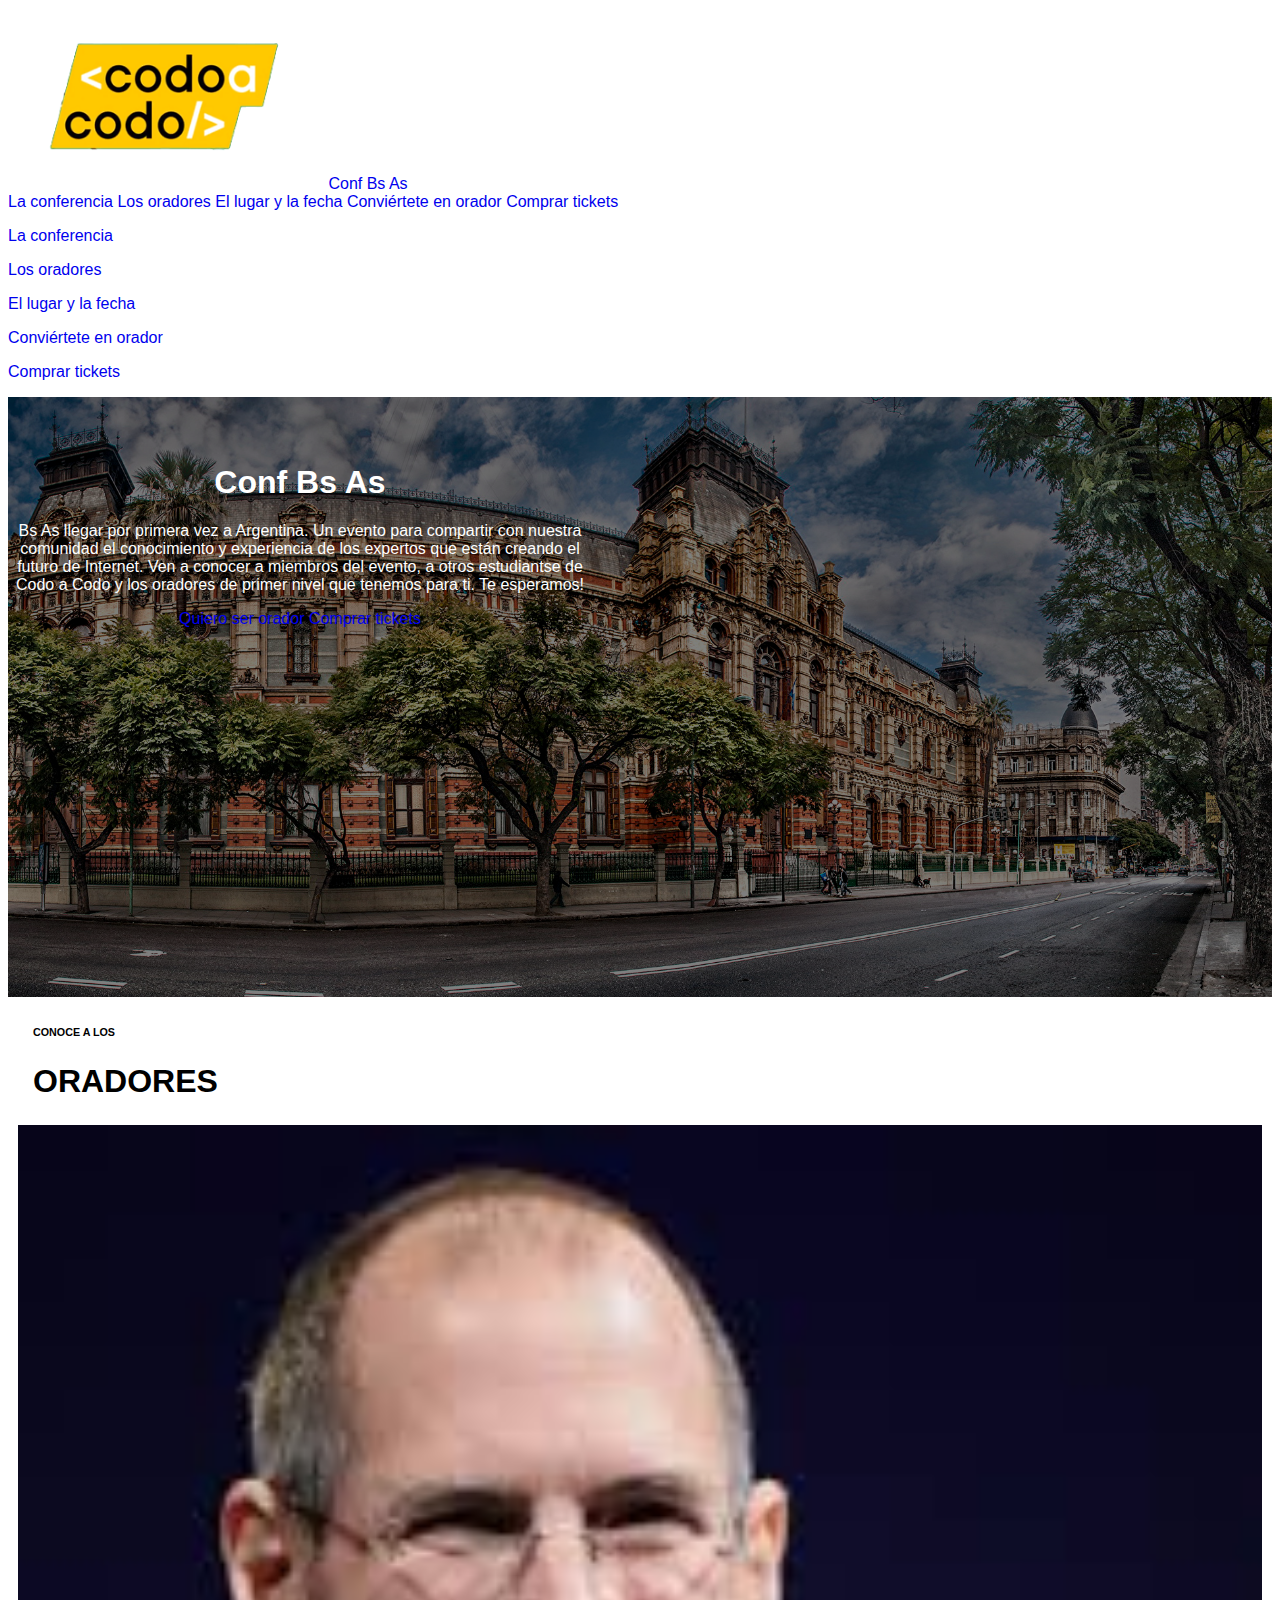
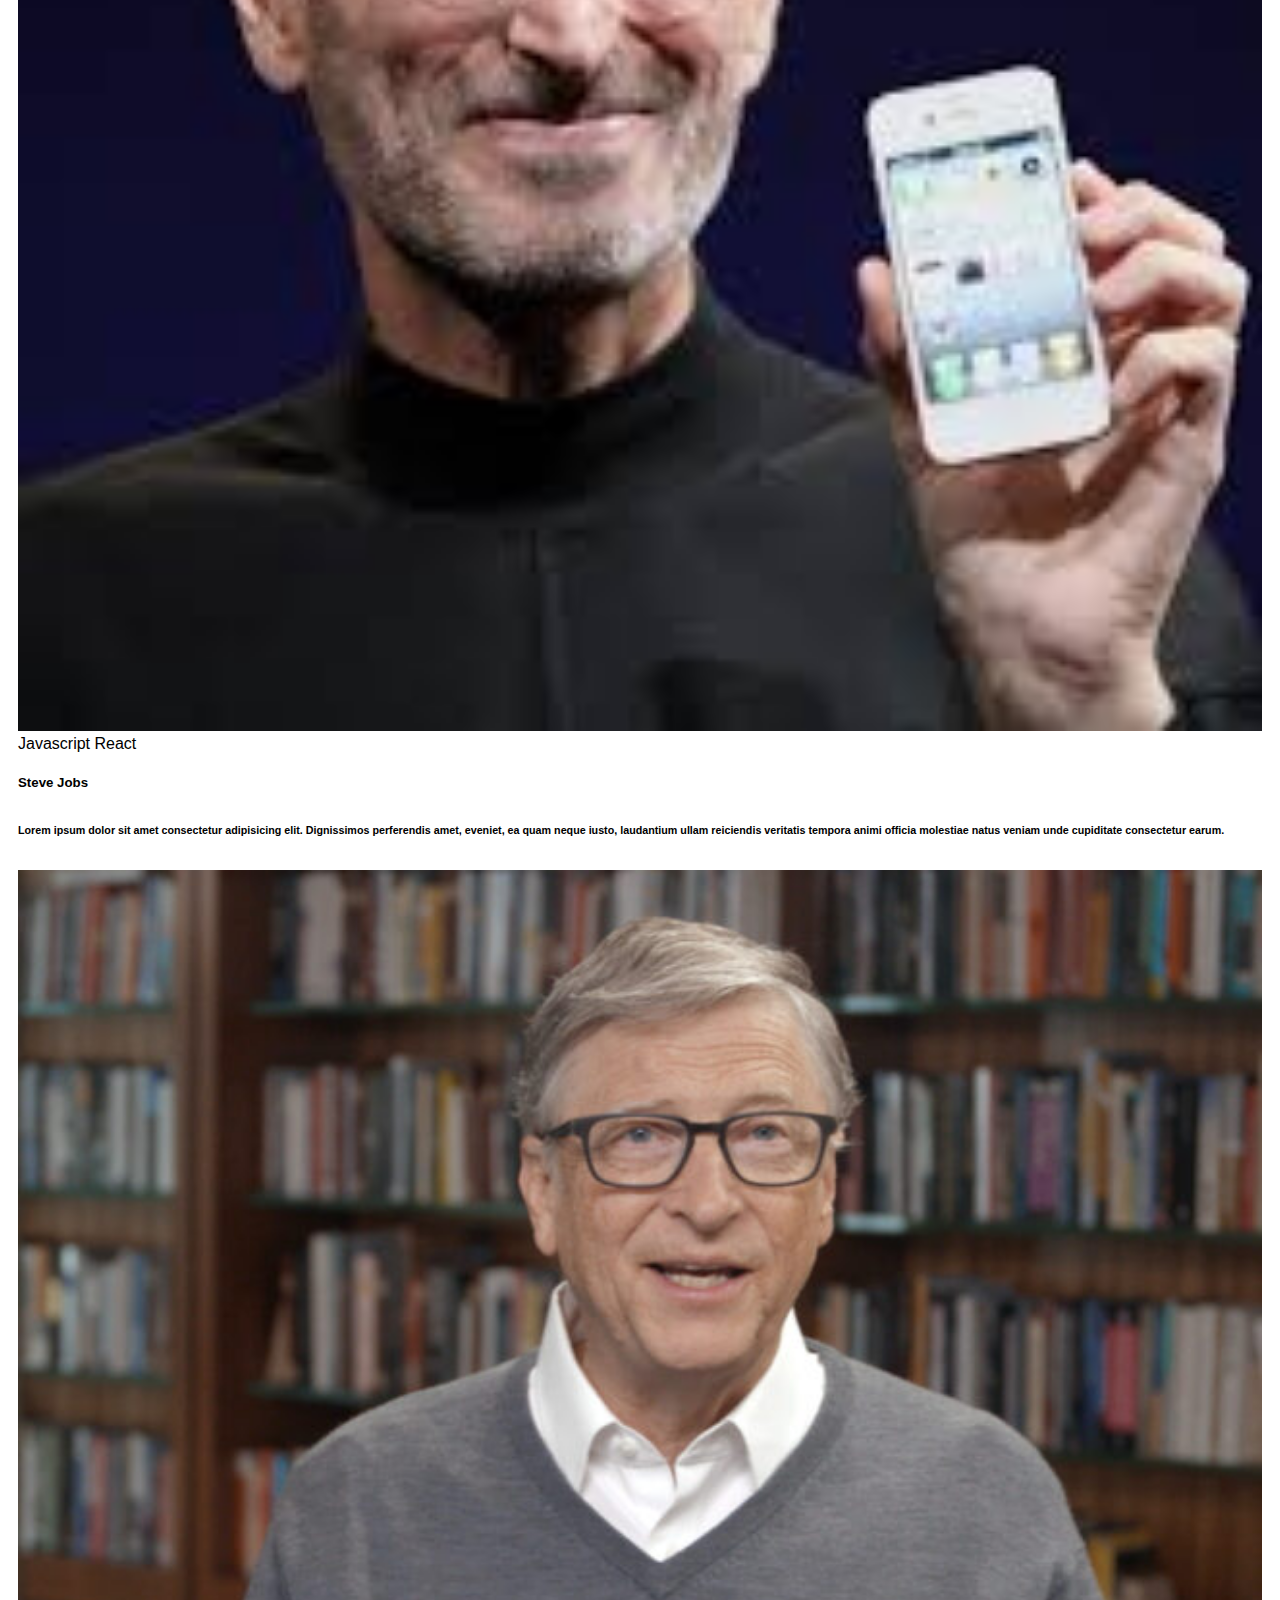
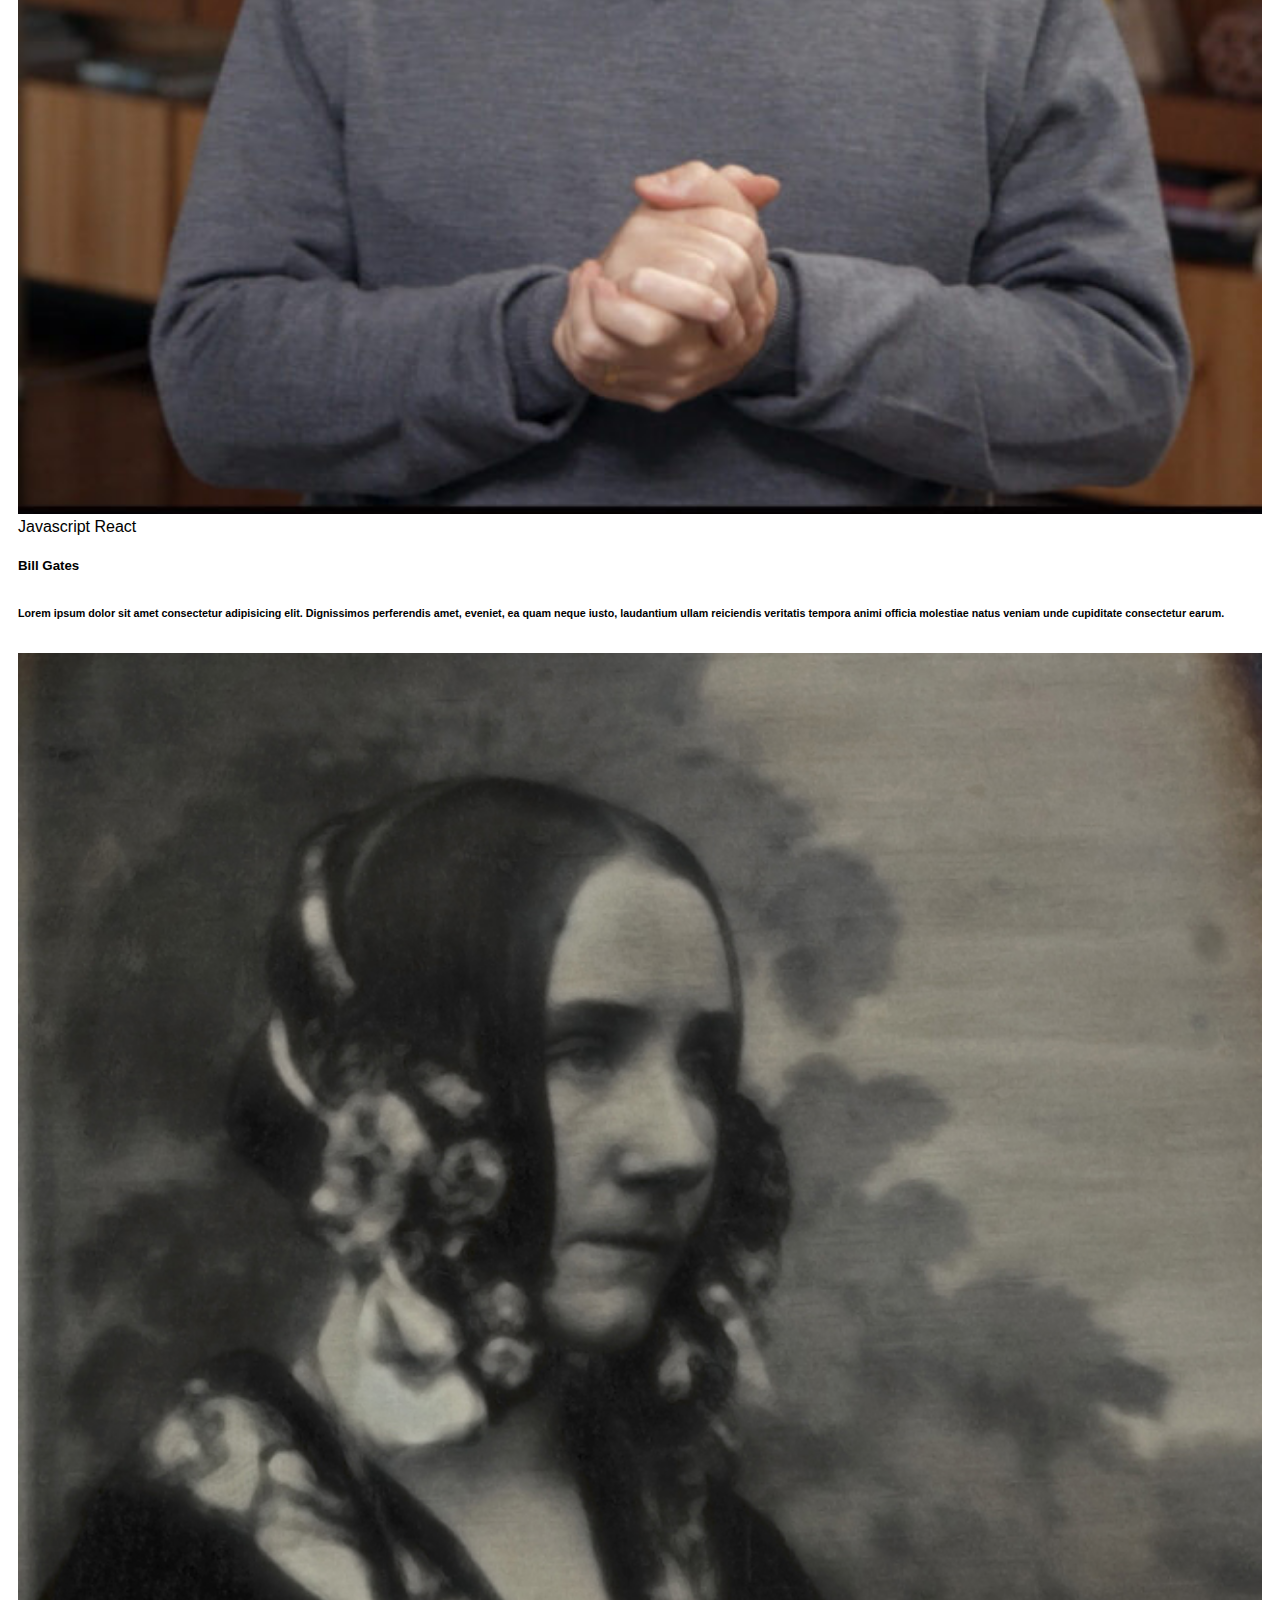
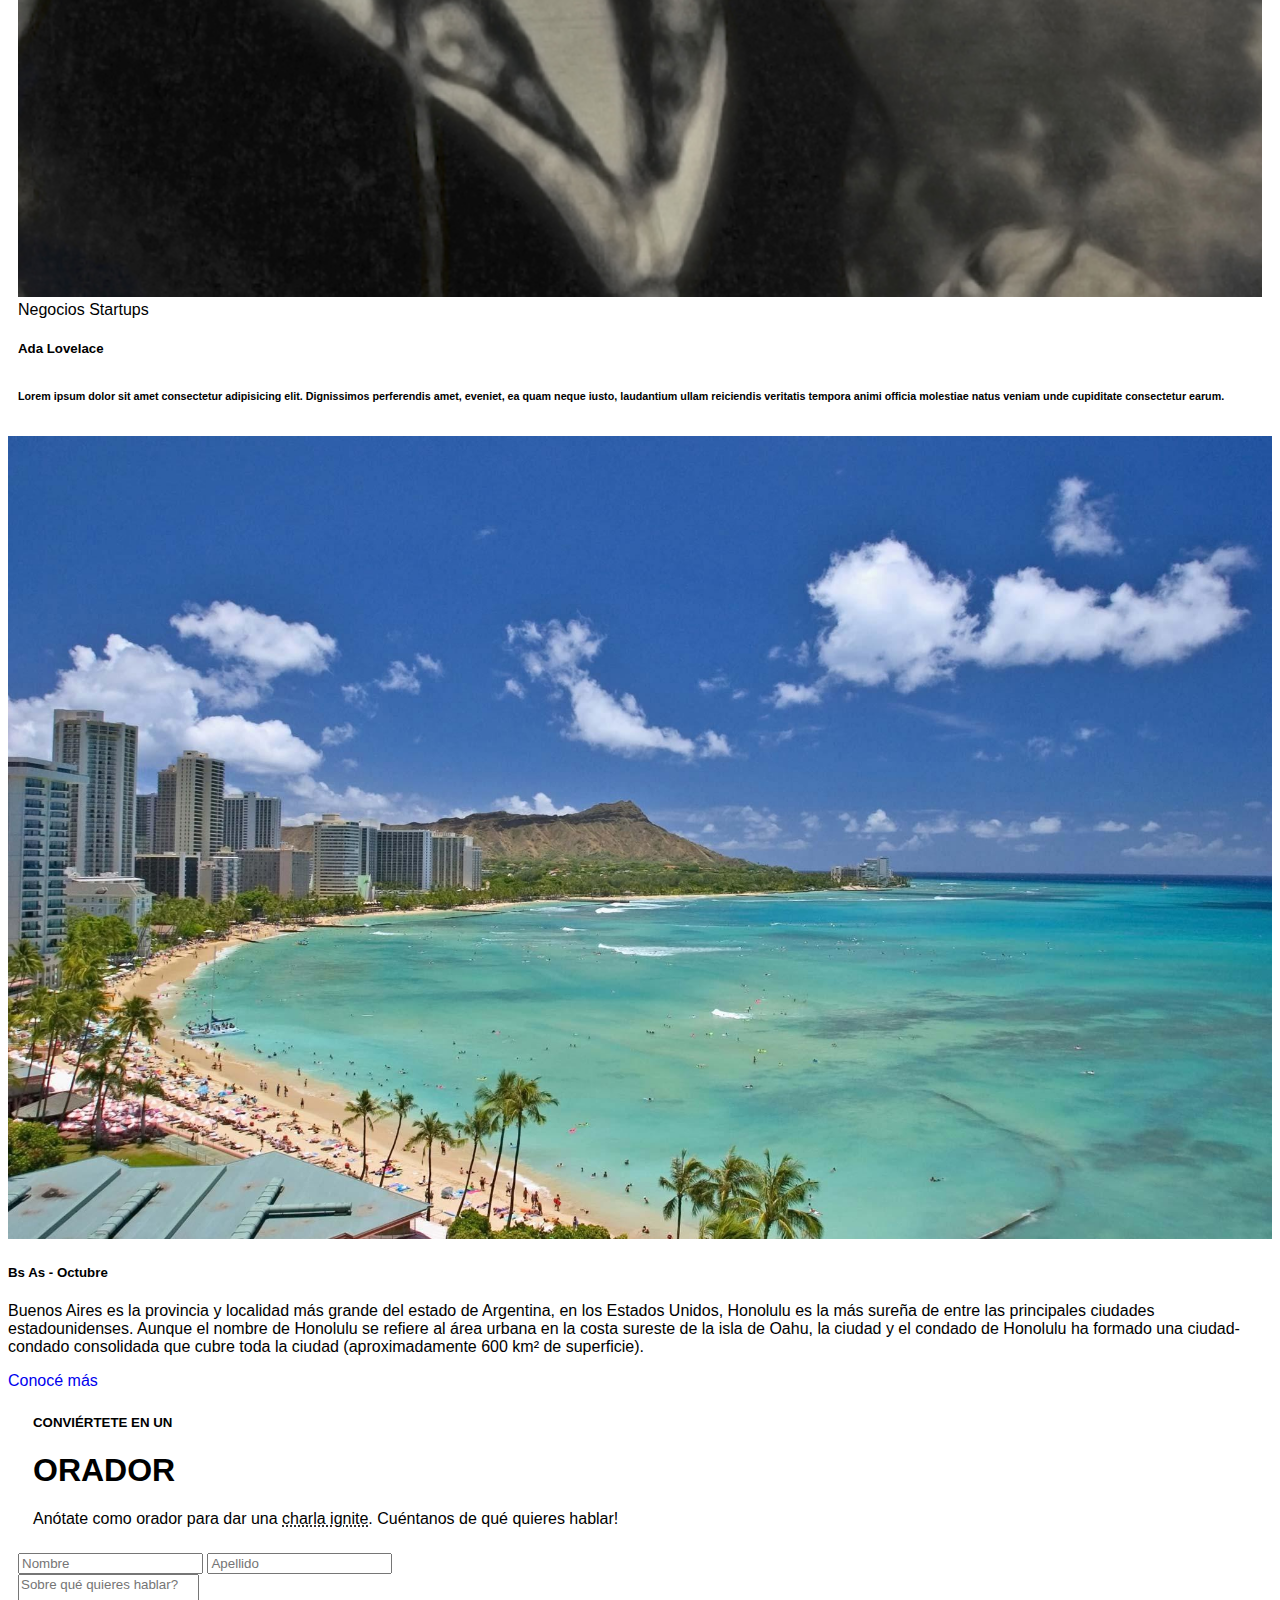
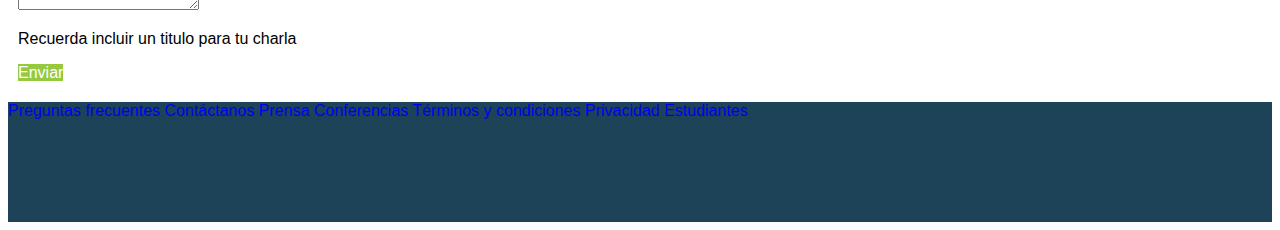
<file: index.html>
<!DOCTYPE html>
<html lang="esp">

<head>
  <meta charset="UTF-8">
  <meta http-equiv="X-UA-Compatible" content="IE=edge">
  <meta name="viewport" content="width=device-width, initial-scale=1.0">
  <title>Conf Bs As</title>
  <link href="https://cdn.jsdelivr.net/npm/bootstrap@5.3.2/dist/css/bootstrap.min.css" rel="stylesheet"
    integrity="sha384-T3c6CoIi6uLrA9TneNEoa7RxnatzjcDSCmG1MXxSR1GAsXEV/Dwwykc2MPK8M2HN" crossorigin="anonymous">
  <script src="https://cdn.jsdelivr.net/npm/bootstrap@5.3.2/dist/js/bootstrap.bundle.min.js"
    integrity="sha384-C6RzsynM9kWDrMNeT87bh95OGNyZPhcTNXj1NW7RuBCsyN/o0jlpcV8Qyq46cDfL"
    crossorigin="anonymous"></script>
  <link rel="stylesheet" href="./assets/css/estilos.css">
  <link rel="shortcut icon" href="./assets/favicon.ico" />

</head>
<header>
  <nav class="navbar bg-dark menu-desk" data-bs-theme="dark">
    <div class="container-fluid">
      <a class="navbar-brand" href="./index.html">
        <img src="./assets/images/codoacodo.png" alt="CaC Logo" class="img-header">
        Conf Bs As
      </a>
      <div class="d-inline-flex mt-2 mt-md-0 ms-md-auto">
        <a class="me-3 py-2 link-secondary" href="./index.html#conferencia">La conferencia</a>
        <a class="me-3 py-2 link-secondary" href="./index.html#oradores">Los oradores</a>
        <a class="me-3 py-2 link-secondary" href="./index.html#lugar">El lugar y la fecha</a>
        <a class="me-3 py-2 link-secondary" href="./index.html#orador">Conviértete en orador</a>
        <a class="me-3 py-2 link-success" href="./tickets.html">Comprar tickets</a>
      </div>
    </div>
  </nav>

  <nav class="navbar navbar-dark bg-dark menu-movil" data-bs-theme="dark">
    <div class="container-fluid">
      <button class="navbar-toggler" type="button" data-bs-toggle="collapse"
        data-bs-target="#navbarToggleExternalContent" aria-controls="navbarToggleExternalContent" aria-expanded="false"
        aria-label="Toggle navigation">
        <span class="navbar-toggler-icon"></span>
        <a>
          <img src="./assets/images/codoacodo.png" alt="CaC Logo" class="img-header">
          Conf Bs As
        </a>
      </button>
    </div>
  </nav>

  <div class="collapse" id="navbarToggleExternalContent" data-bs-theme="dark">
    <div class="bg-dark p-4">
      <p><a class="me-3 py-2 link-secondary" href="./index.html#conferencia">La conferencia</a></p>
      <p><a class="me-3 py-2 link-secondary" href="./index.html#oradores">Los oradores</a></p>
      <p><a class="me-3 py-2 link-secondary" href="./index.html#lugar">El lugar y la fecha</a></p>
      <p><a class="me-3 py-2 link-secondary" href="./index.html#orador">Conviértete en orador</a></p>
      <p><a class="me-3 py-2 link-success" href="./tickets.html">Comprar tickets</a></p>
    </div>
  </div>
</header>

<body>
  <div id="conferencia" class="carousel slide mb-6" data-bs-ride="carousel">
    <div class="carousel-inner text-end">
      <div class="carousel-item active text-end">
        <img src="./assets/images/ba1.jpg" class="d-block w-90"
          style="object-fit: cover; height: 600px; width: 100%;filter: brightness(0.5);" alt="Conf Bs As">
        <div class="position-relative">
          <div class="position-absolute top-50 start-50 translate-middle">
            <div class="carousel-caption text-end" style="width: 600px;">
              <h1 class="text-end">Conf Bs As</h1>
              <p class="text-end">Bs As llegar por primera vez a Argentina. Un evento para compartir con nuestra
                comunidad
                el conocimiento y experiencia de los expertos que están creando el futuro de Internet. Ven a conocer a
                miembros del evento, a otros estudiantse de Codo a Codo y los oradores de primer nivel que tenemos para
                ti.
                Te esperamos!</p>
              <p>
                <a class="btn btn-outline-light" href="./index.html#orador">Quiero ser orador</a>
                <a class="btn btn-success" href="./tickets.html">Comprar tickets</a>
              </p>
            </div>
          </div>
        </div>
      </div>
    </div>
  </div>

  <div id="oradores" style="margin: 25px">
    <h6 class="text-center">CONOCE A LOS</h6>
    <h1 class="text-center">ORADORES</h1>
  </div>
  <div style="margin: 10px">
    <div class="container">
      <div class="row row-cols-1 row-cols-sm-2 row-cols-md-3 g-3">
        <div class="col">
          <div class="card shadow-sm" style="align-items: center;">
            <img src="./assets/images/steve.jpg" alt="Imagen SteveJobs" class="img-cien">
            <div class="card-body">
              <span class="badge text-bg-warning">Javascript</span>
              <span class="badge text-light bg-info">React</span>
              <h5 class="card-title">Steve Jobs</h5>
              <h6 class="card-subtitle mb-2 text-muted texto-centro">Lorem ipsum dolor sit amet consectetur
                adipisicing elit. Dignissimos perferendis amet, eveniet, ea quam neque iusto, laudantium ullam
                reiciendis veritatis tempora animi officia molestiae natus veniam unde cupiditate consectetur earum.
              </h6>
            </div>
          </div>
        </div>
        <div class="col">
          <div class="card shadow-sm" style="align-items: center;">
            <img src="./assets/images/bill.jpg" alt="Imagen BillGates" class="img-cien">
            <div class="card-body">
              <span class="badge text-bg-warning">Javascript</span>
              <span class="badge text-light bg-info">React</span>
              <h5 class="card-title">Bill Gates</h5>
              <h6 class="card-subtitle mb-2 text-muted texto-centro">Lorem ipsum dolor sit amet consectetur
                adipisicing elit. Dignissimos perferendis amet, eveniet, ea quam neque iusto, laudantium ullam
                reiciendis veritatis tempora animi officia molestiae natus veniam unde cupiditate consectetur earum.
              </h6>
            </div>
          </div>
        </div>
        <div class="col">
          <div class="card shadow-sm" style="align-items: center;">
            <img src="./assets/images/ada.jpeg" alt="Imagen AdaLovelace" class="img-cien">
            <div class="card-body">
              <span class="badge text-bg-secondary">Negocios</span>
              <span class="badge text-bg-danger">Startups</span>
              <h5 class="card-title">Ada Lovelace</h5>
              <h6 class="card-subtitle mb-2 text-muted texto-centro">Lorem ipsum dolor sit amet consectetur
                adipisicing elit. Dignissimos perferendis amet, eveniet, ea quam neque iusto, laudantium ullam
                reiciendis veritatis tempora animi officia molestiae natus veniam unde cupiditate consectetur earum.
              </h6>
            </div>
          </div>
        </div>
      </div>
    </div>
  </div>
  <div id="lugar" class="card">
    <div class="row g-1">
      <div class="col-md-5">
        <img src="./assets/images/honolulu.jpg" class="img-fluid rounded-start" alt="Foto Honolulu">
      </div>
      <div class="col-md-7 bg-dark text-light">
        <div class="card-body">
          <h5 class="card-title">Bs As - Octubre</h5>
          <p class="card-text">Buenos Aires es la provincia y localidad más grande del estado de Argentina, en los
            Estados Unidos, Honolulu es la más sureña de entre las principales ciudades estadounidenses. Aunque el
            nombre de Honolulu se refiere al área urbana en la costa sureste de la isla de Oahu, la ciudad y el condado
            de Honolulu ha formado una ciudad-condado consolidada que cubre toda la ciudad (aproximadamente 600 km² de
            superficie).</p>
          <a class="btn btn-outline-light" href="#">Conocé más</a>
        </div>
      </div>
    </div>
  </div>

  <div class="container">
    <div class="text-center" id="orador" style="margin: 25px">
      <h5 class="text-center">CONVIÉRTETE EN UN</h3>
        <h1 class="text-center">ORADOR</h1>
        <p>Anótate como orador para dar una <span
            style="text-decoration-line:underline; text-decoration-style:dotted;">charla ignite</span>. Cuéntanos de qué
          quieres hablar!</p>
    </div>
    <div style="margin-inline: 10px">
      <div class="input-group mb-3">
        <input type="text" class="form-control" placeholder="Nombre" aria-label="Nombre">
        <span class="input-group-text"> </span>
        <input type="text" class="form-control" placeholder="Apellido" aria-label="Apellido">
      </div>
      <div class="input-group">
        <textarea class="form-control" placeholder="Sobre qué quieres hablar?"
          aria-label="Sobre qué quieres hablar?"></textarea>
      </div>
      <p class="link-secondary">Recuerda incluir un titulo para tu charla</p>
      <a class="btn btn" href="#" style="width: 100%;color:white;background-color:rgb(150, 201, 62)">Enviar</a>
    </div>
  </div>
</body>

<footer>
  <nav class="navbar border-bottom border-body"
    style="margin-top: 20px; height: 120px; width: 100%; background-color:rgb(29, 67, 88)">
    <div class="container-fluid">
      <a class="me-3 py-2 link-light" href="#">Preguntas frecuentes</a>
      <a class="me-3 py-2 link-light" href="#">Contáctanos</a>
      <a class="me-3 py-2 link-light" href="#">Prensa</a>
      <a class="me-3 py-2 link-light" href="#">Conferencias</a>
      <a class="me-3 py-2 link-light" href="#">Términos y condiciones</a>
      <a class="me-3 py-2 link-light" href="#">Privacidad</a>
      <a class="me-3 py-2 link-light" href="#">Estudiantes</a>
    </div>
  </nav>
</footer>

</html>
</file>
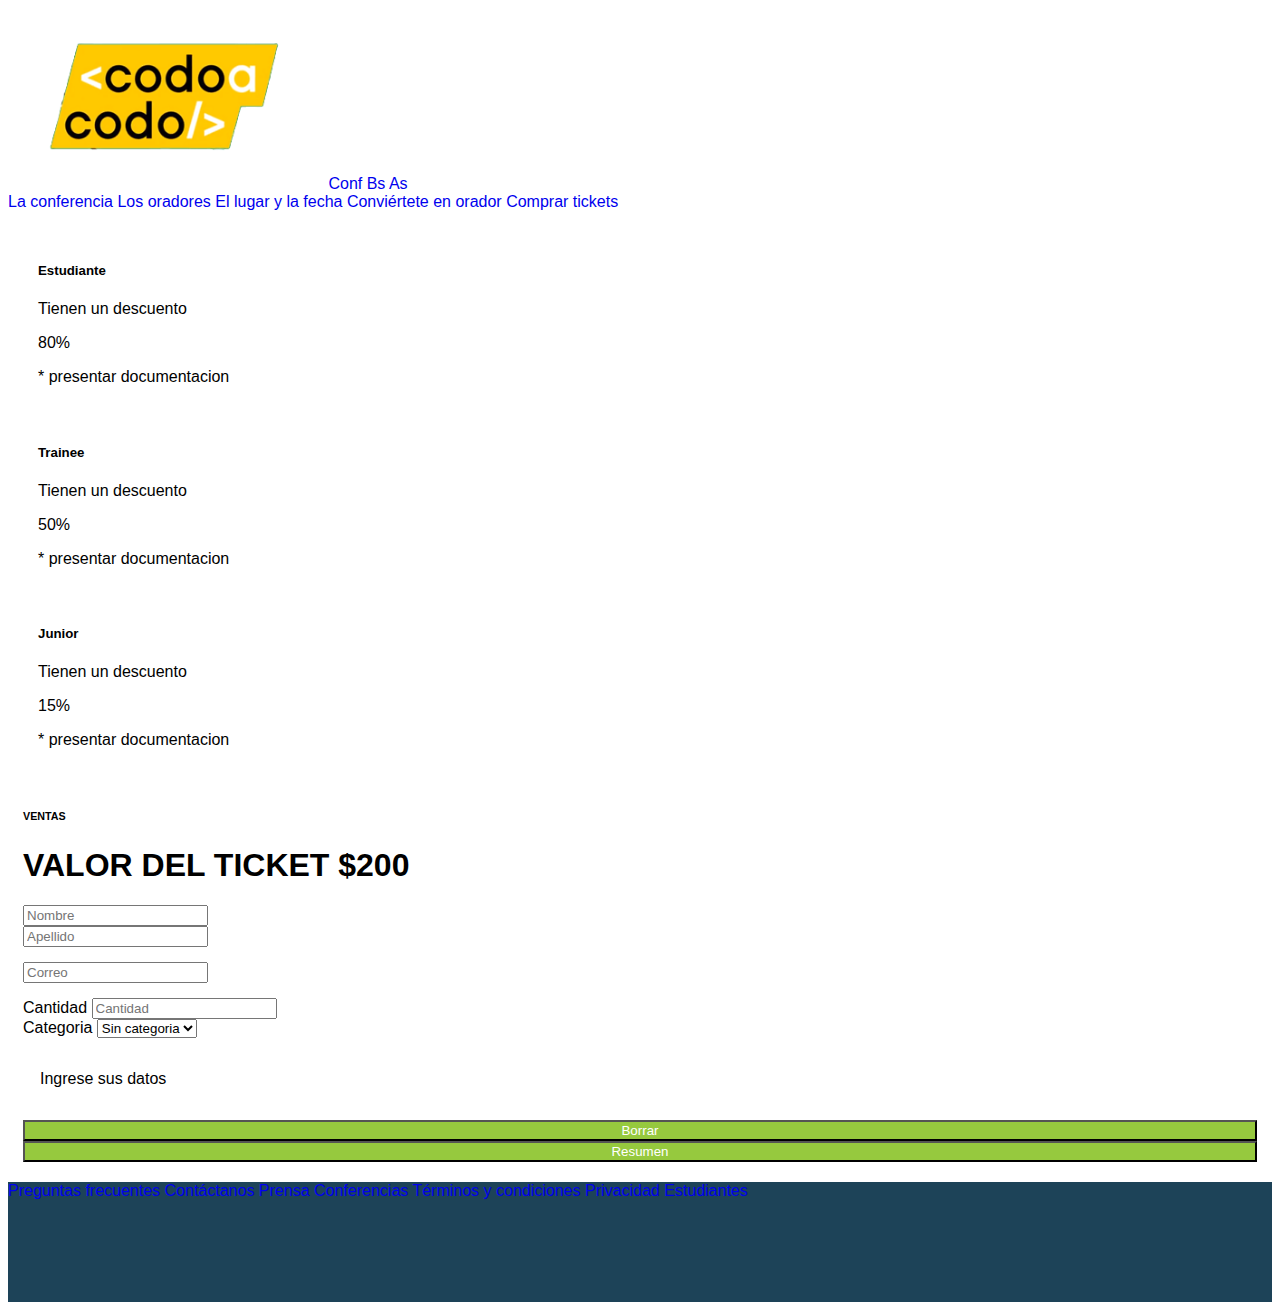
<file: tickets.html>
<!DOCTYPE html>
<html lang="esp">

<head>
  <meta charset="UTF-8">
  <meta http-equiv="X-UA-Compatible" content="IE=edge">
  <meta name="viewport" content="width=device-width, initial-scale=1.0">
  <title>Conf Bs As</title>
  <link href="https://cdn.jsdelivr.net/npm/bootstrap@5.3.2/dist/css/bootstrap.min.css" rel="stylesheet"
    integrity="sha384-T3c6CoIi6uLrA9TneNEoa7RxnatzjcDSCmG1MXxSR1GAsXEV/Dwwykc2MPK8M2HN" crossorigin="anonymous">
  <script src="https://cdn.jsdelivr.net/npm/bootstrap@5.3.2/dist/js/bootstrap.bundle.min.js"
    integrity="sha384-C6RzsynM9kWDrMNeT87bh95OGNyZPhcTNXj1NW7RuBCsyN/o0jlpcV8Qyq46cDfL"
    crossorigin="anonymous"></script>
  <link rel="stylesheet" href="./assets/css/estilos.css">
  <link rel="shortcut icon" href="./assets/favicon.ico" />
  <script src="./assets/js/script.js" defer></script>

</head>
<header>
  <nav class="navbar bg-dark menu-desk" data-bs-theme="dark">
    <div class="container-fluid">
      <a class="navbar-brand" href="./index.html">
        <img src="./assets/images/codoacodo.png" alt="CaC Logo" class="img-header">
        Conf Bs As
      </a>
      <div class="d-inline-flex mt-2 mt-md-0 ms-md-auto">
        <a class="me-3 py-2 link-secondary" href="./index.html#conferencia">La conferencia</a>
        <a class="me-3 py-2 link-secondary" href="./index.html#oradores">Los oradores</a>
        <a class="me-3 py-2 link-secondary" href="./index.html#lugar">El lugar y la fecha</a>
        <a class="me-3 py-2 link-secondary" href="./index.html#orador">Conviértete en orador</a>
        <a class="me-3 py-2 link-success" href="./tickets.html">Comprar tickets</a>
      </div>
    </div>
  </nav>

  <nav class="navbar navbar-dark bg-dark menu-movil" data-bs-theme="dark">
    <div class="container-fluid">
      <button class="navbar-toggler" type="button" data-bs-toggle="collapse"
        data-bs-target="#navbarToggleExternalContent" aria-controls="navbarToggleExternalContent" aria-expanded="false"
        aria-label="Toggle navigation">
        <span class="navbar-toggler-icon"></span>
        <a>
          <img src="./assets/images/codoacodo.png" alt="CaC Logo" class="img-header">
          Conf Bs As
        </a>
      </button>
    </div>

    <div class="collapse" id="navbarToggleExternalContent" data-bs-theme="dark">
      <div class="bg-dark p-4">
        <p><a class="me-3 py-2 link-secondary" href="./index.html#conferencia">La conferencia</a></p>
        <p><a class="me-3 py-2 link-secondary" href="./index.html#oradores">Los oradores</a></p>
        <p><a class="me-3 py-2 link-secondary" href="./index.html#lugar">El lugar y la fecha</a></p>
        <p><a class="me-3 py-2 link-secondary" href="./index.html#orador">Conviértete en orador</a></p>
        <p><a class="me-3 py-2 link-success" href="./tickets.html">Comprar tickets</a></p>
      </div>
    </div>
  </nav>
</header>

<body>
  <div class="col-9 mx-auto" style="margin: 10px">
    <div class="container" style="padding: 10px;">
      <div class="row row-cols-1 row-cols-sm-2 row-cols-md-3 g-3">
        <div class="col">
          <div class="card border-primary mb-2 text-center" style="padding: 10px;">
            <div class="card-body">
              <h5 class="card-title">Estudiante</h5>
              <p class="card-text">Tienen un descuento</p>
              <p class="card-title">80%</p>
              <p class="card-text">* presentar documentacion</p>
            </div>
          </div>
        </div>

        <div class="col">
          <div class="card border-info mb-2 text-center" style="padding: 10px;">
            <div class="card-body">
              <h5 class="card-title">Trainee</h5>
              <p class="card-text">Tienen un descuento</p>
              <p class="card-title">50%</p>
              <p class="card-text">* presentar documentacion</p>
            </div>
          </div>
        </div>

        <div class="col">
          <div class="card border-warning mb-2 text-center" style="padding: 10px;">
            <div class="card-body">
              <h5 class="card-title">Junior</h5>
              <p class="card-text">Tienen un descuento</p>
              <p class="card-title">15%</p>
              <p class="card-text">* presentar documentacion</p>
            </div>
          </div>
        </div>
      </div>
    </div>
  </div>

  <div class="container-lg align-items-center">
    <div class="row align-items-center" style="margin: 15px;">
      <h6 class="text-center">VENTAS</h6>
      <h1 class="text-center">VALOR DEL TICKET $200</h1>
    </div>
    <div class="row align-items-center" style="margin: 15px">
      <div class="col-sm-12 col-lg-6">
        <input id="input-nombre" type="text" class="form-control" placeholder="Nombre" aria-label="Nombre" required>
      </div>
      <div class="col-sm-12 col-lg-6">
        <input id="input-apellido" type="text" class="form-control" placeholder="Apellido" aria-label="Apellido"
          required>
      </div>
    </div>
    <div class="row align-items-center" style="margin: 15px">
      <div class="col">
        <div class="input-group">
          <input id="input-correo" type="text" class="form-control" placeholder="Correo" aria-label="Correo" required>
        </div>
      </div>
    </div>

    <div class="row align-items-center" style="margin: 15px">
      <div class="col-sm-12 col-lg-6">
        <label for="input-cantidad" class="form-label">Cantidad</label>
        <input id="input-cantidad" type="number" class="form-control" placeholder="Cantidad" aria-label="Cantidad"
          required>
      </div>
      <div class="col-sm-12 col-lg-6">
        <label for="input-categoria" class="form-label">Categoria</label>
        <select id="input-categoria" class="form-select" aria-label="input-categoria">
          <option value="0" selected>Sin categoria</option>
          <option value="80">Estudiante</option>
          <option value="50">Trainee</option>
          <option value="15">Junior</option>
        </select>
      </div>
    </div>

    <div class="row align-items-center" style="margin: 32px">
      <div id="div-pagar" class="alert alert-info" role="alert">
        Ingrese sus datos
      </div>
    </div>

    <div class="row align-items-center" style="margin: 15px">
      <div class="col div-margin">
        <button id="btn-borrar" class="btn btn-verde">Borrar</button>
      </div>
      <div class="col div-margin">
        <button id="btn-comprar" class="btn btn-verde">Resumen</button>
      </div>
    </div>
  </div>
</body>

<footer>
  <nav class="navbar border-bottom border-body"
    style="margin-top: 20px; height: 120px; width: 100%; background-color:rgb(29, 67, 88)">
    <div class="container-fluid">
      <a class="me-3 py-2 link-light" href="#">Preguntas frecuentes</a>
      <a class="me-3 py-2 link-light" href="#">Contáctanos</a>
      <a class="me-3 py-2 link-light" href="#">Prensa</a>
      <a class="me-3 py-2 link-light" href="#">Conferencias</a>
      <a class="me-3 py-2 link-light" href="#">Términos y condiciones</a>
      <a class="me-3 py-2 link-light" href="#">Privacidad</a>
      <a class="me-3 py-2 link-light" href="#">Estudiantes</a>
    </div>
  </nav>
</footer>

</html>
</file>
<file: assets/css/estilos.css>
* {
    font-family: Verdana, Geneva, Tahoma, sans-serif;
}

a {
    text-decoration: none;
}

.btn-verde {
    width: 100%;
    color: white;
    background-color: rgb(150, 201, 62)
}

@media (max-width:500px) {

    .div-margin {
        margin: 5px;
    }

    .menu-desk {
        display: none;
    }

    .menu-movil {
        display: block;
    }
}

@media (min-width:500px) {

    .menu-desk {
        display: block;
    }

    .menu-movil {
        display: none;
    }
}

img.img-header {
    width: 25%;
    height: 25%;
}

img.img-body {
    width: 100%;
    height: 500px;
}

img.img-cien {
    width: 100%;
    height: 100%;
}

h6.texto-centro {
    line-height: 30px;
}

.carousel-caption {
    position: absolute;
    right: 0;
    bottom: 0;
    left: 0;
    z-index: 10;
    padding-top: 20%;
    padding-bottom: 20%;
    color: #fff;
    text-align: center;
}

body {
    max-width: 100%;
}

img {
    max-width: 100%;
    height: auto;
}

@media screen and (max-width: 600px) {
    .carousel-caption {
        padding-top: 10%;
        padding-bottom: 10%;
    }
}
</file>
